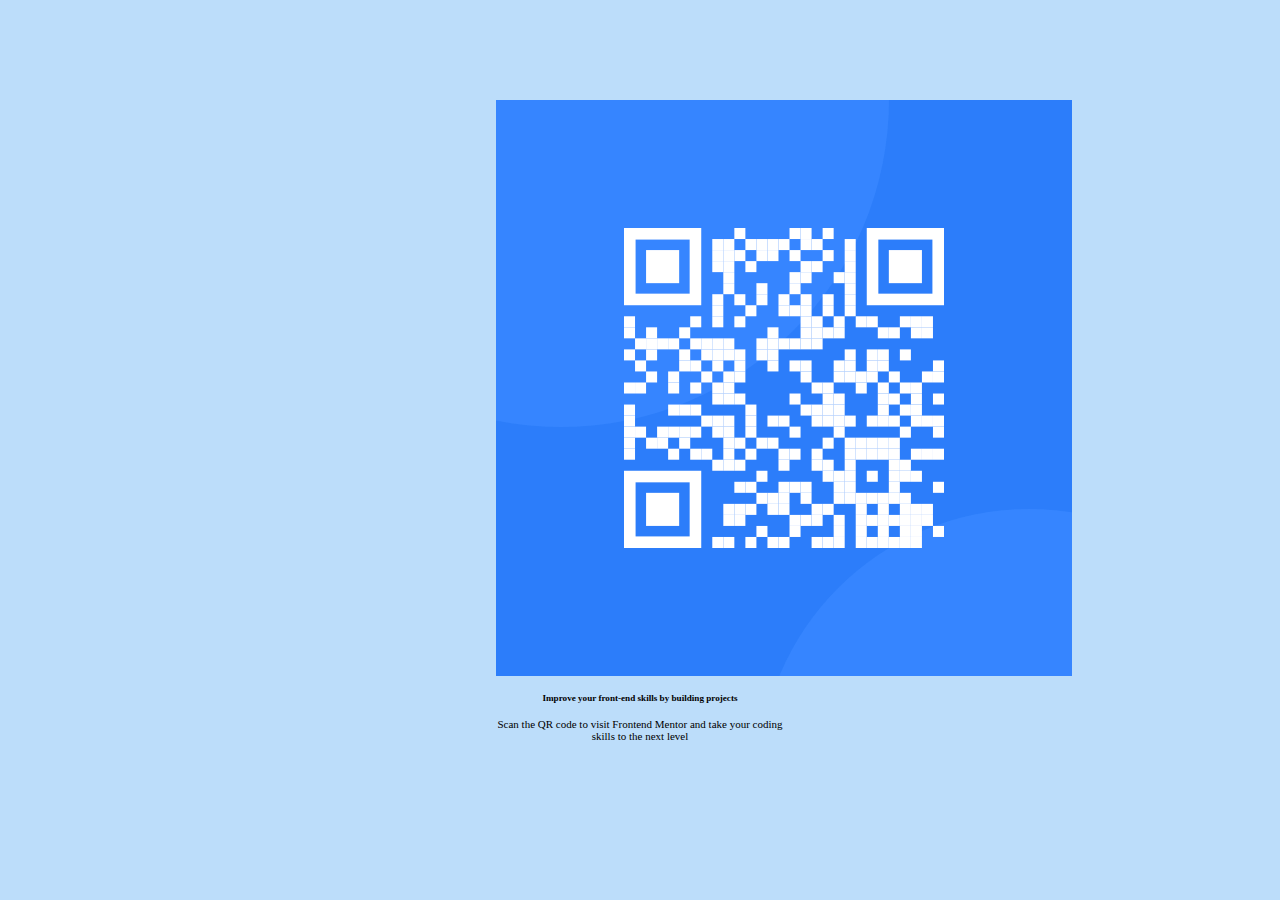
<file: index.html>
<!DOCTYPE html>
<html lang="en">
<head>
  <meta charset="UTF-8">
  <meta name="viewport" content="width=device-width, initial-scale=1.0"> 
  <link rel="icon" type="image/png" sizes="32x32" href="./images/favicon-32x32.png">
  <link rel="stylesheet" href="style.css">
  <link href="https://cdn.jsdelivr.net/npm/bootstrap@5.2.0-beta1/dist/css/bootstrap.min.css" rel="stylesheet" integrity="sha384-0evHe/X+R7YkIZDRvuzKMRqM+OrBnVFBL6DOitfPri4tjfHxaWutUpFmBp4vmVor" crossorigin="anonymous">
  <title>Frontend Mentor | QR code component</title>
</head>
<body style="background-color: rgb(188, 221, 250);">
<!-- Creating a card with a QR code image and some text. -->

  <div class="container" style="text-align: center;">
    <div class="card shadow-lg rounded-xl p-3 bg-white text-center" style="width: 18rem; ">
      <img src="images/image-qr-code.png" class="rounded" alt="img">
      <div class="card-body px-3 py-3" >
        <h5 class="mb-3 text-xl font-bold leading-6 text-dark-blue">Improve your front-end skills by building projects</h5>
        <p class="mb-2 text-base leading-5 text-grayish-blue">Scan the QR code to visit Frontend Mentor and take your coding skills to the next level</p>
      </div>
    </div>
  </div>

</body>
</html>
</file>
<file: style.css>
.card{
    margin: 100px auto; 
    float: none;
    margin-bottom: 10px;
    border: rounded;
}
.container{
    font-size: 11px;
}
.h5{
    font-weight: 700;
    justify-content: left;
}
</file>
